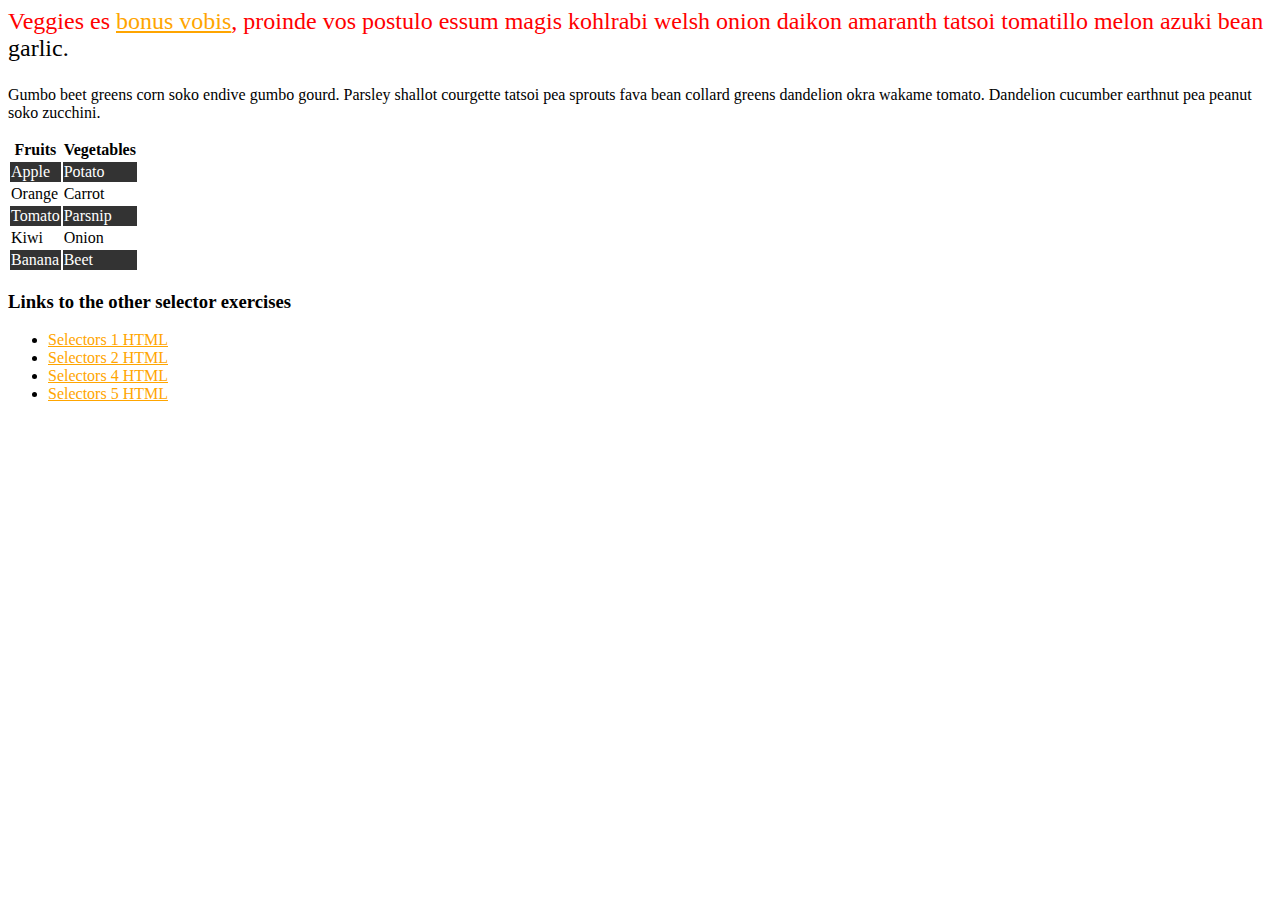
<file: index.html>
<!-- <!DOCTYPE html> -->
<html lang="en">
  <head>
    <meta charset="UTF-8" />
    <meta http-equiv="X-UA-Compatible" content="IE=edge" />
    <meta name="viewport" content="width=device-width, initial-scale=1.0" />
    <link rel="stylesheet" href="styles.css" />
    <title>Document</title>
  </head>
  <body>
    <div class="container">
      <p>
        Veggies es <a href="http://example.com">bonus vobis</a>, proinde vos
        postulo essum magis kohlrabi welsh onion daikon amaranth tatsoi
        tomatillo melon azuki bean garlic.
      </p>
      <p>
        Gumbo beet greens corn soko endive gumbo gourd. Parsley shallot
        courgette tatsoi pea sprouts fava bean collard greens dandelion okra
        wakame tomato. Dandelion cucumber earthnut pea peanut soko zucchini.
      </p>
      <table>
        <tr>
          <th>Fruits</th>
          <th>Vegetables</th>
        </tr>
        <tr>
          <td>Apple</td>
          <td>Potato</td>
        </tr>
        <tr>
          <td>Orange</td>
          <td>Carrot</td>
        </tr>
        <tr>
          <td>Tomato</td>
          <td>Parsnip</td>
        </tr>
        <tr>
          <td>Kiwi</td>
          <td>Onion</td>
        </tr>
        <tr>
          <td>Banana</td>
          <td>Beet</td>
        </tr>
      </table>
    </div>

    <h3>Links to the other selector exercises</h3>
    <ul>
      <li><a href="selectors1.html">Selectors 1 HTML</a></li>
      <li><a href="selectors2.html">Selectors 2 HTML</a></li>
      <li><a href="selectors4.html">Selectors 4 HTML</a></li>
      <li><a href="selectors5.html">Selectors 5 HTML</a></li>
    </ul>
  </body>
</html>
</file>
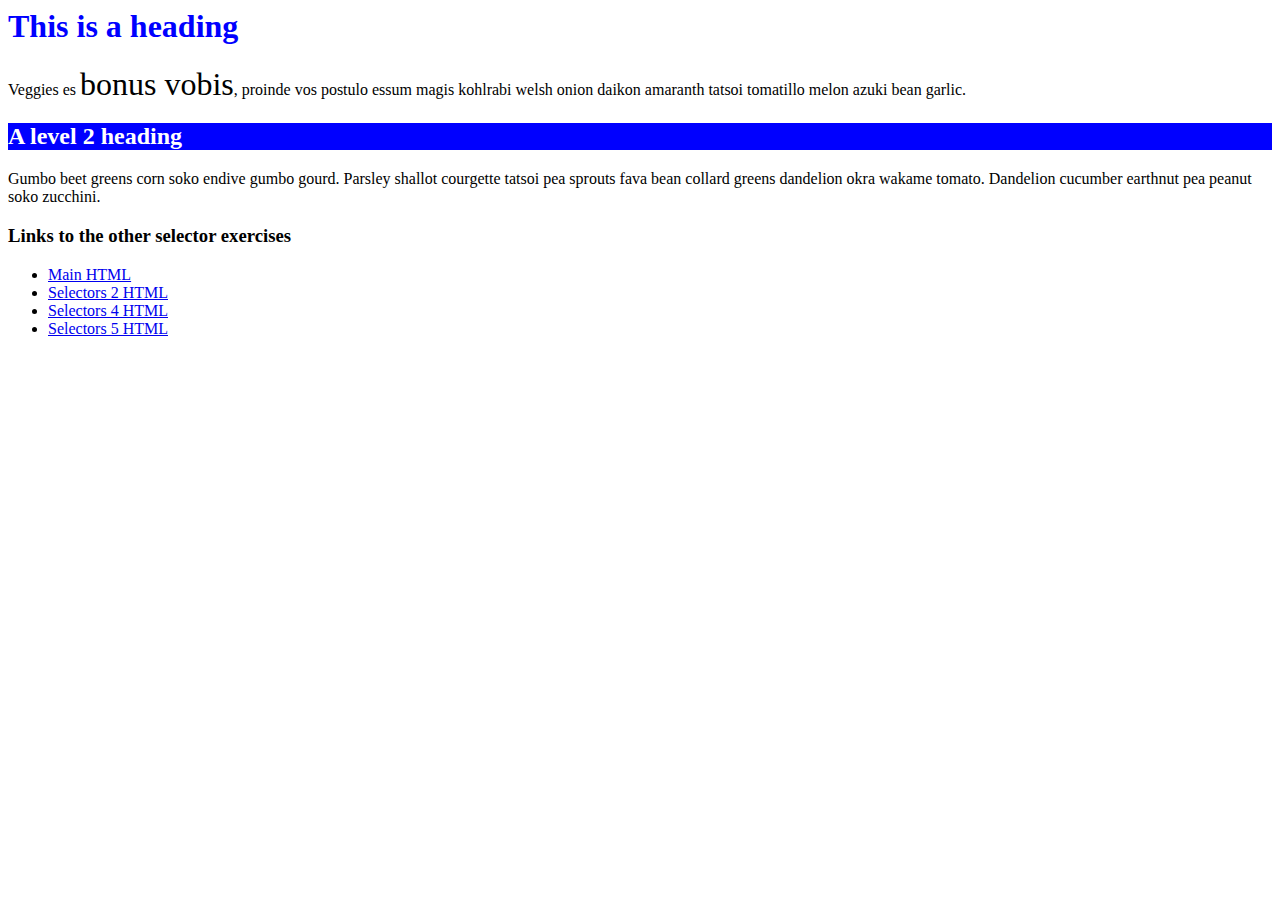
<file: selectors1.html>
<!-- <!DOCTYPE html> -->
<html lang="en">
<head>
  <meta charset="UTF-8">
  <meta http-equiv="X-UA-Compatible" content="IE=edge">
  <meta name="viewport" content="width=device-width, initial-scale=1.0">
  <title>Document</title>
  <link rel="stylesheet" href="styles1.css">
</head>
<body>
  <div class="container">
    <h1>This is a heading</h1>
    <p>Veggies es <span>bonus vobis</span>, proinde vos postulo essum magis kohlrabi welsh onion daikon amaranth tatsoi tomatillo melon azuki bean garlic.</p>
    <h2>A level 2 heading</h2>
    <p>Gumbo beet greens corn soko endive gumbo gourd. Parsley shallot courgette tatsoi pea sprouts fava bean collard greens dandelion okra wakame tomato. Dandelion cucumber earthnut pea peanut soko zucchini.</p>

  </div>
    <h3>Links to the other selector exercises</h3>
    <ul>
      <li><a href="index.html">Main HTML</a></li>
      <li><a href="selectors2.html">Selectors 2 HTML</a></li>
      <li><a href="selectors4.html">Selectors 4 HTML</a></li>
      <li><a href="selectors5.html">Selectors 5 HTML</a></li>
    </ul>
</body>
</html>
</file>
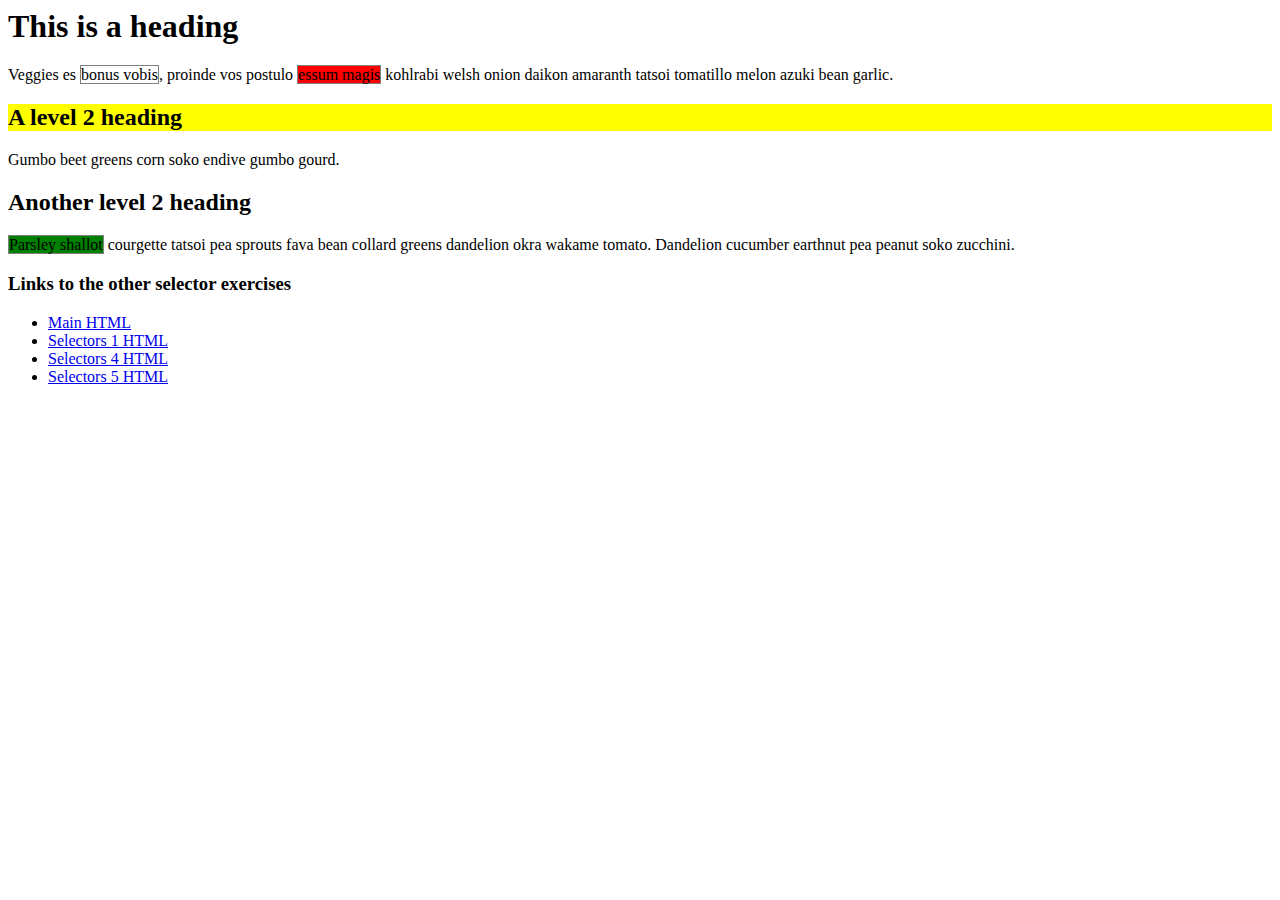
<file: selectors2.html>
<!-- <!DOCTYPE html> -->
<html lang="en">
  <head>
    <meta charset="UTF-8" />
    <meta http-equiv="X-UA-Compatible" content="IE=edge" />
    <meta name="viewport" content="width=device-width, initial-scale=1.0" />
    <title>Document</title>
    <link rel="stylesheet" href="styles2.css" />
  </head>

  <body>
    <div class="container">
      <h1>This is a heading</h1>
      <p>
        Veggies es <span class="alert">bonus vobis</span>, proinde vos postulo
        <span class="alert stop">essum magis</span> kohlrabi welsh onion daikon
        amaranth tatsoi tomatillo melon azuki bean garlic.
      </p>
      <h2 id="special">A level 2 heading</h2>
      <p>Gumbo beet greens corn soko endive gumbo gourd.</p>
      <h2>Another level 2 heading</h2>
      <p>
        <span class="alert go">Parsley shallot</span> courgette tatsoi pea
        sprouts fava bean collard greens dandelion okra wakame tomato. Dandelion
        cucumber earthnut pea peanut soko zucchini.
      </p>
    </div>
    <h3>Links to the other selector exercises</h3>
    <ul>
      <li><a href="index.html">Main HTML</a></li>
      <li><a href="selectors1.html">Selectors 1 HTML</a></li>
      <li><a href="selectors4.html">Selectors 4 HTML</a></li>
      <li><a href="selectors5.html">Selectors 5 HTML</a></li>
    </ul>
  </body>
</html>
</file>
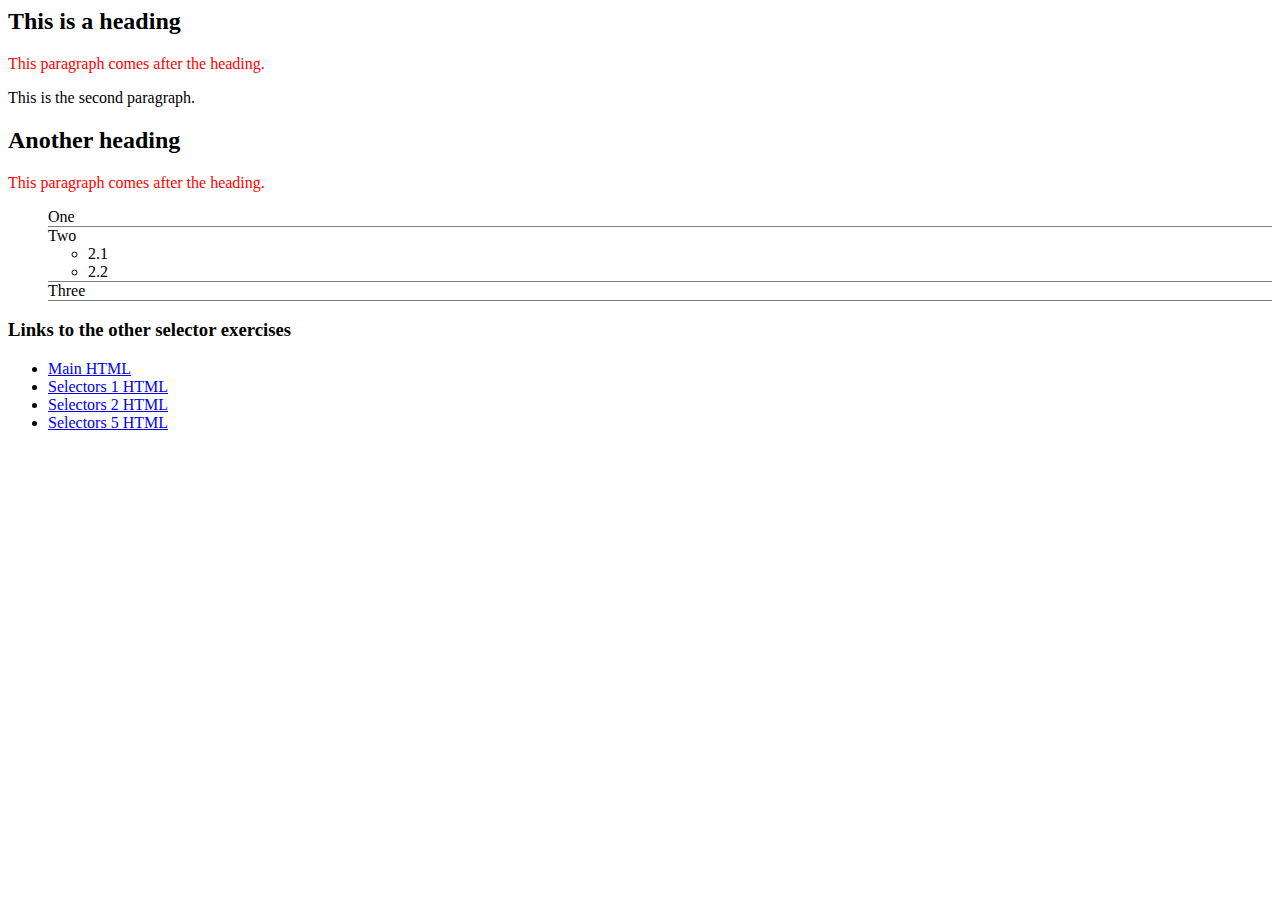
<file: selectors4.html>
<!-- <!DOCTYPE html> -->
<html lang="en">

<head>
  <meta charset="UTF-8">
  <meta http-equiv="X-UA-Compatible" content="IE=edge">
  <meta name="viewport" content="width=device-width, initial-scale=1.0">
  <title>Document</title>
  <link rel="stylesheet" href="styles4.css">
</head>

<body>
  <div class="container">
    <h2>This is a heading</h2>
    <p>This paragraph comes after the heading.</p>
    <p>This is the second paragraph.</p>

    <h2>Another heading</h2>
    <p>This paragraph comes after the heading.</p>

    <ul class="list">
      <li>One</li>
      <li>Two
        <ul>
          <li>2.1</li>
          <li>2.2</li>
        </ul>
      </li>
      <li>Three</li>
    </ul>

  </div>
<h3>Links to the other selector exercises</h3>
    <ul>
      <li><a href="index.html">Main HTML</a></li>
      <li><a href="selectors1.html">Selectors 1 HTML</a></li>
      <li><a href="selectors2.html">Selectors 2 HTML</a></li>
      <li><a href="selectors5.html">Selectors 5 HTML</a></li>
</body>

</html>
</file>
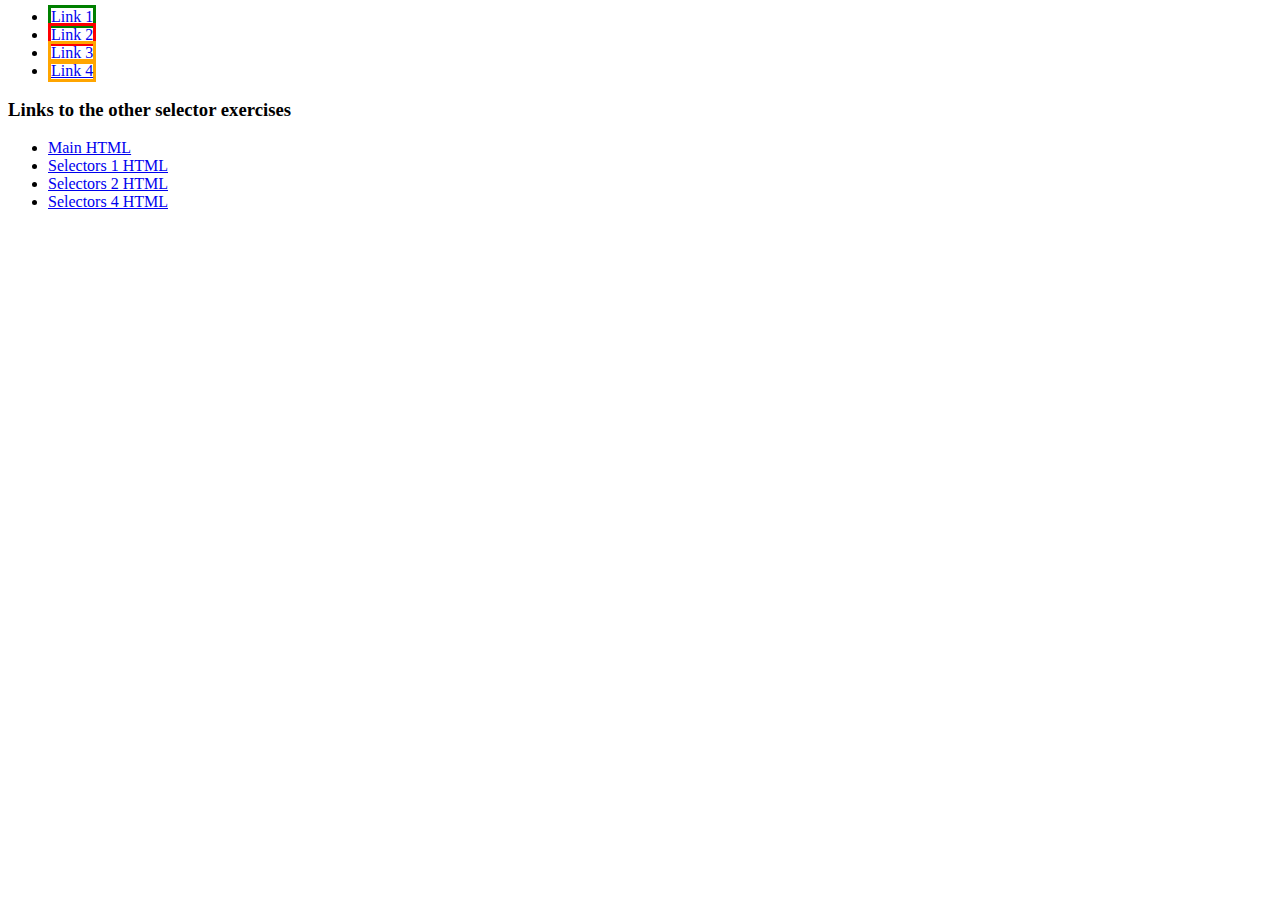
<file: selectors5.html>
<!-- <!DOCTYPE html> -->
<html lang="en">

<head>
  <meta charset="UTF-8">
  <meta http-equiv="X-UA-Compatible" content="IE=edge">
  <meta name="viewport" content="width=device-width, initial-scale=1.0">
  <title>Document</title>
  <link rel="stylesheet" href="styles5.css">
</head>

<body>
  <ul class="practice">
    <li><a href="https://example.com">Link 1</a></li>
    <li><a href="http://example.com" title="Visit example.com">Link 2</a></li>
    <li><a href="/contact">Link 3</a></li>
    <li><a href="../contact/index.html">Link 4</a></li>
  </ul>

  <h3>Links to the other selector exercises</h3>
    <ul>
      <li><a href="index.html">Main HTML</a></li>
      <li><a href="selectors1.html">Selectors 1 HTML</a></li>
      <li><a href="selectors2.html">Selectors 2 HTML</a></li>
      <li><a href="selectors4.html">Selectors 4 HTML</a></li>

</body>

</html>
</file>
<file: styles.css>
a:link {
  color: orange;
}
a:visited {
  color: green;
}
a:hover {
  text-decoration: none;
}

.container p:first-child {
  font-size: 150%;
}

.container:first-child::first-line {
  color: red;
}

table tr:nth-child(2n + 2) {
  background-color: #333;
  color: white;
}
</file>
<file: styles1.css>
h1 {
color: blue;
}

h2 {
background-color: blue;
color: white;
}

span {
font-size: 200%;
}
</file>
<file: styles2.css>
#special {
  background-color: yellow;
}

.alert {
  border: 1px solid grey;
}

.alert.stop {
  background-color: red;
}

.alert.go {
  background-color: green;
}
</file>
<file: styles4.css>
h2 + p {
  color: red;
}

ul.list > li {
  list-style-type: none;
  border-bottom: 1px solid grey;
}
</file>
<file: styles5.css>
ul.practice a {
  border: 3px solid grey;
}

ul.practice a[title] {
  border-color: red;
}

ul.practice a[href*='contact'] {
  border-color: orange;
}

ul.practice a[href^='https'] {
  border-color: green;
}
</file>
